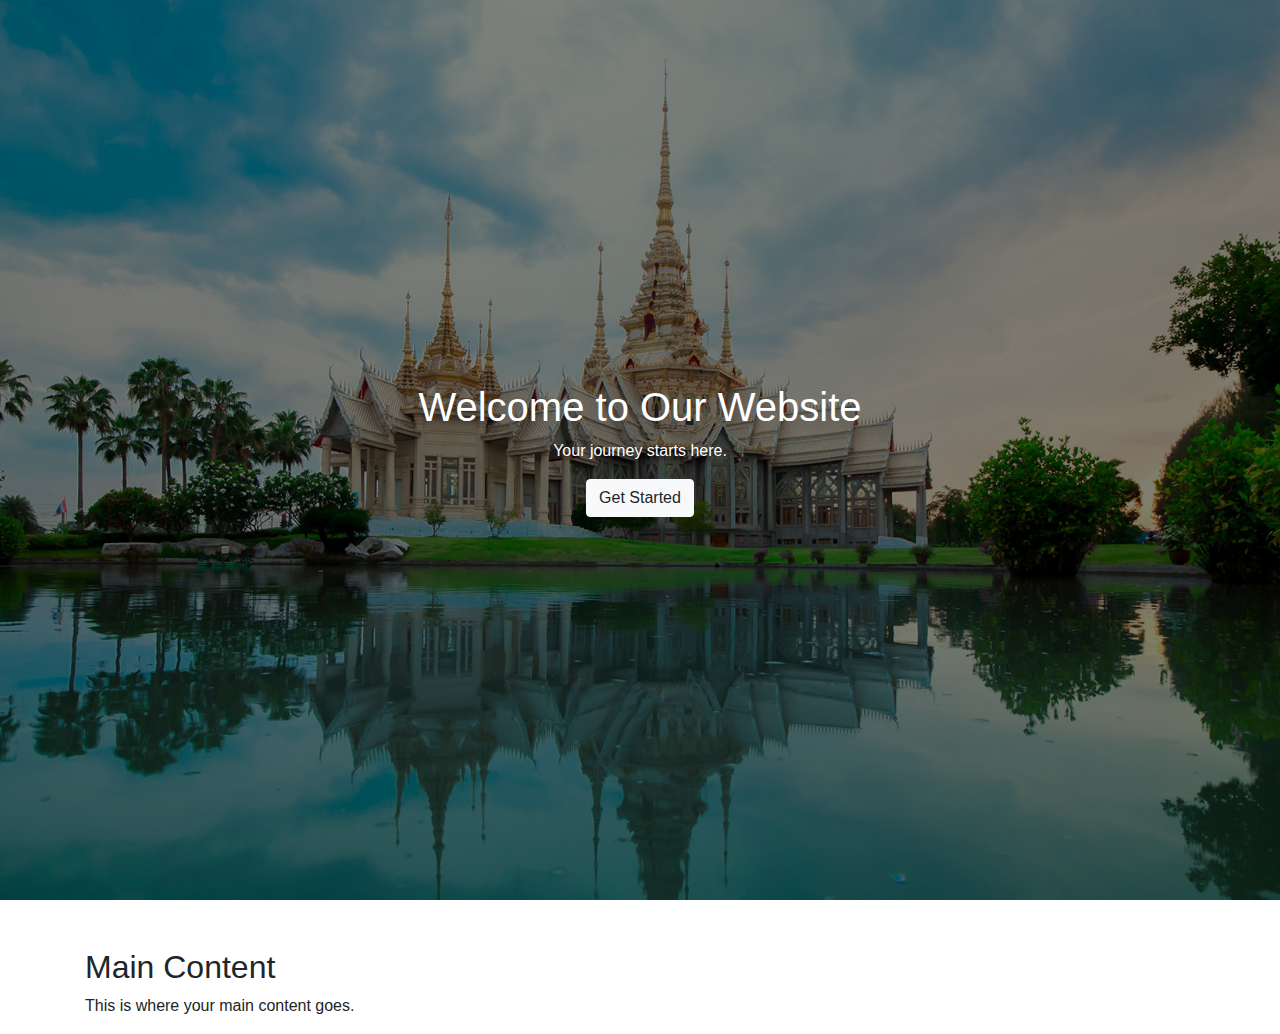
<file: c.html>
<!DOCTYPE html>
<html lang="en">
<head>
    <meta charset="UTF-8">
    <meta name="viewport" content="width=device-width, initial-scale=1.0">
    <link href="https://maxcdn.bootstrapcdn.com/bootstrap/4.5.2/css/bootstrap.min.css" rel="stylesheet">
    <style>
        .splash {
            position: relative;
            height: 100vh;
            background-image: url(image/bg.jpg); /* Replace with your image URL */
            background-size: cover;
            background-position: center;
            display: flex;
            justify-content: center;
            align-items: center;
            color: white;
        }
        .mask {
            position: absolute;
            top: 0;
            left: 0;
            right: 0;
            bottom: 0;
            background-color: rgba(0, 0, 0, 0.5); /* Adjust opacity */
            display: flex;
            justify-content: center;
            align-items: center;
        }
        .content {
            position: relative;
            z-index: 1;
            text-align: center;
        }
    </style>
    <title>Splash Image Mask</title>
</head>
<body>

    <div class="splash">
        <div class="mask">
            <div class="content">
                <h1>Welcome to Our Website</h1>
                <p>Your journey starts here.</p>
                <a href="#main-content" class="btn btn-light">Get Started</a>
            </div>
        </div>
    </div>

    <div id="main-content" class="container mt-5">
        <h2>Main Content</h2>
        <p>This is where your main content goes.</p>
    </div>

    <script src="https://code.jquery.com/jquery-3.5.1.slim.min.js"></script>
    <script src="https://cdn.jsdelivr.net/npm/@popperjs/core@2.9.2/dist/umd/popper.min.js"></script>
    <script src="https://maxcdn.bootstrapcdn.com/bootstrap/4.5.2/js/bootstrap.min.js"></script>
</body>
</html>
</file>
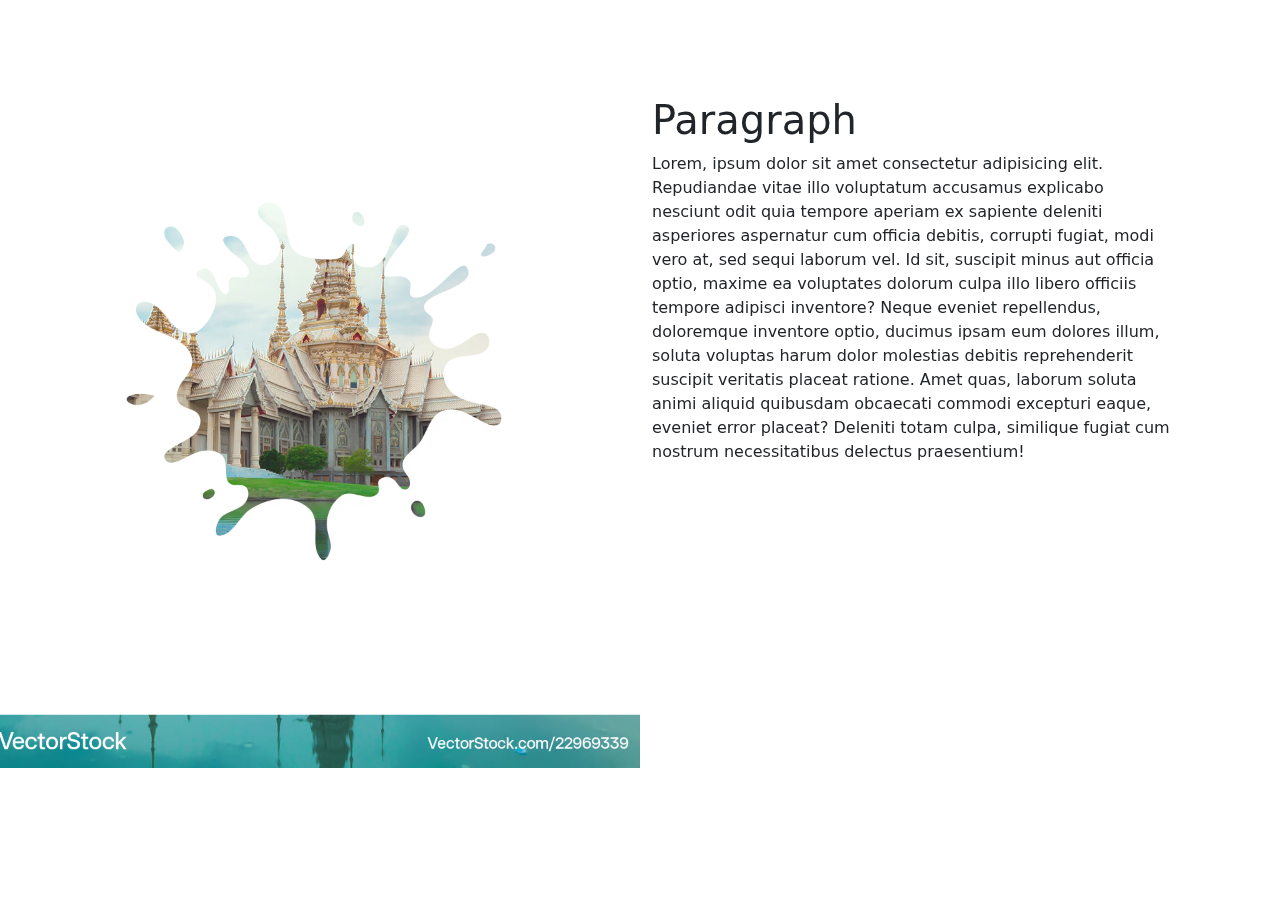
<file: pi.html>
<!DOCTYPE html>
<html lang="en">
<head>
    <meta charset="UTF-8">
    <meta name="viewport" content="width=device-width, initial-scale=1.0">
    <title>Document</title>
    <!-- Bootstrap CSS -->
    <link href="https://cdn.jsdelivr.net/npm/bootstrap@5.3.0-alpha1/dist/css/bootstrap.min.css" rel="stylesheet">
    <style>
        .image-column {
            position: relative;
            background: url(image/bg.jpg) no-repeat center top; /* Align image to the top */
            background-size: cover; /* Cover to ensure full coverage */
            min-height: 80vh; /* Increased min-height */
        }
        .image-column::before {
            content: '';
            position: absolute;
            top: 0;
            left: 0;
            width: 100%;
            height: 100%;
            background: url(image/black-ink-splash-vector-22969339.avif) no-repeat center top; /* Align splash image to the top */
            background-size: cover; /* Cover for splash image */
            mix-blend-mode: screen;
        }
        .text-column {
            padding-top: 0; /* Remove padding to align with image */
        }
    </style>
</head>
<body>
    <div class="container-fluid p-0">
        <div class="row mt-5">
            <div class="col-lg-6 col-md-12 image-column">
                <!-- Background image -->
            </div>
            <div class="col-lg-5 col-md-12 text-column mt-5">
                <h1>Paragraph </h1>
                <p>Lorem, ipsum dolor sit amet consectetur adipisicing elit. Repudiandae vitae illo voluptatum accusamus explicabo nesciunt odit quia tempore aperiam ex sapiente deleniti asperiores aspernatur cum officia debitis, corrupti fugiat, modi vero at, sed sequi laborum vel. Id sit, suscipit minus aut officia optio, maxime ea voluptates dolorum culpa illo libero officiis tempore adipisci inventore? Neque eveniet repellendus, doloremque inventore optio, ducimus ipsam eum dolores illum, soluta voluptas harum dolor molestias debitis reprehenderit suscipit veritatis placeat ratione. Amet quas, laborum soluta animi aliquid quibusdam obcaecati commodi excepturi eaque, eveniet error placeat? Deleniti totam culpa, similique fugiat cum nostrum necessitatibus delectus praesentium!</p>
            </div>
        </div>
    </div>
    <!-- Bootstrap JS (optional) -->
    <script src="https://cdn.jsdelivr.net/npm/bootstrap@5.3.0-alpha1/dist/js/bootstrap.bundle.min.js"></script>
</body>
</html>
</file>
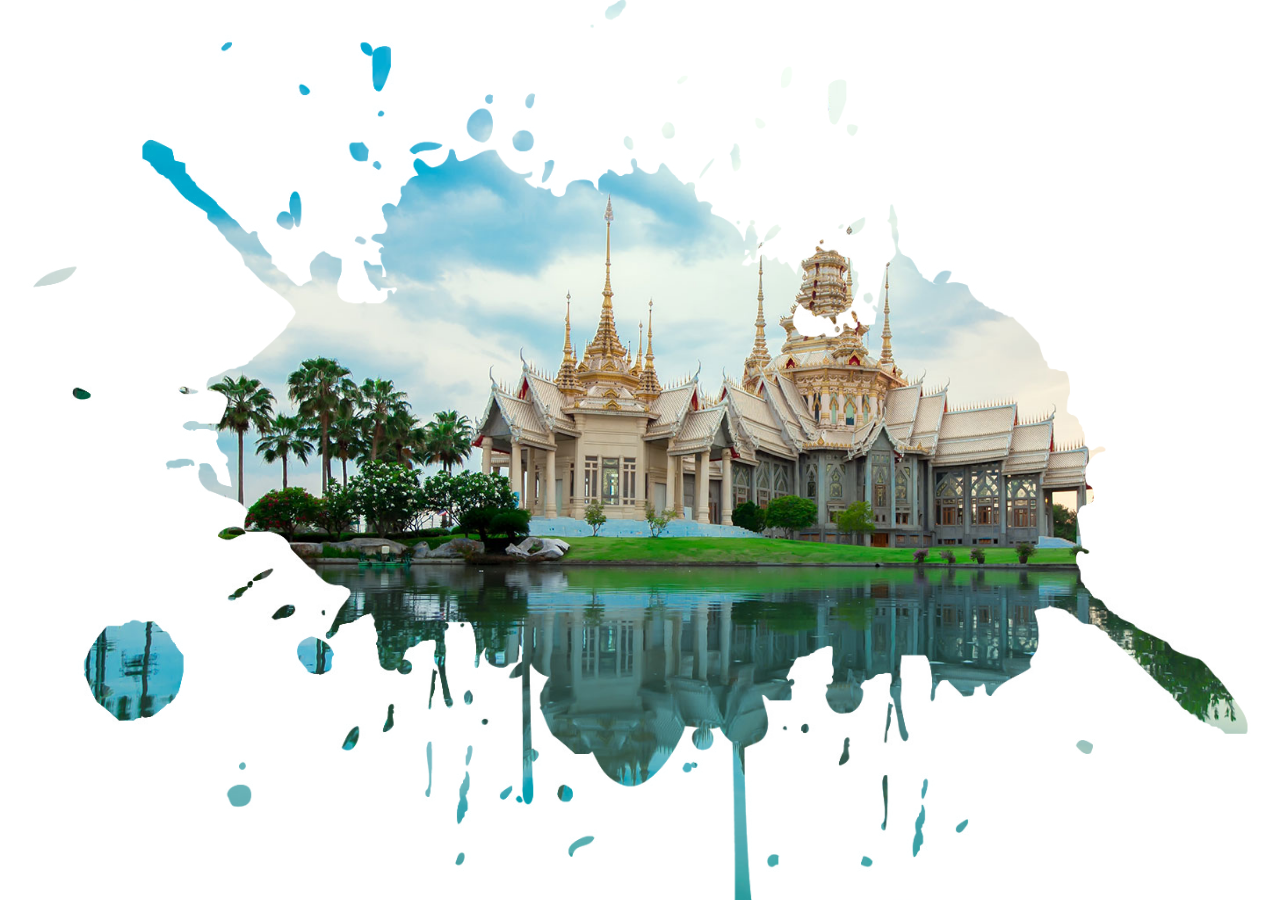
<file: splash.html>
<!DOCTYPE html>
<html lang="en">
<head>
    <meta charset="UTF-8">
    <meta name="viewport" content="width=device-width, initial-scale=1.0">
    <title>Document</title>
</head>
<style>
    *{
        margin: 0;
        padding: 0;
        box-sizing: border-box;
    }
    section{
        position: relative;
        width: 100%;
        min-height: 100vh;
        background: url(image/bg.jpg);
        background-size: cover;
    }

    section:before{
        content: '';
        position: absolute;
        top: 0;
        left: 0;
        width: 100%;
        height: 100%;
        background: url(image/splash.jpg);
        background-size: 1800px;
        background-position: center;
        mix-blend-mode: screen;
    }
</style>
<body>
    <section></section>
    
</body>
</html>
</file>
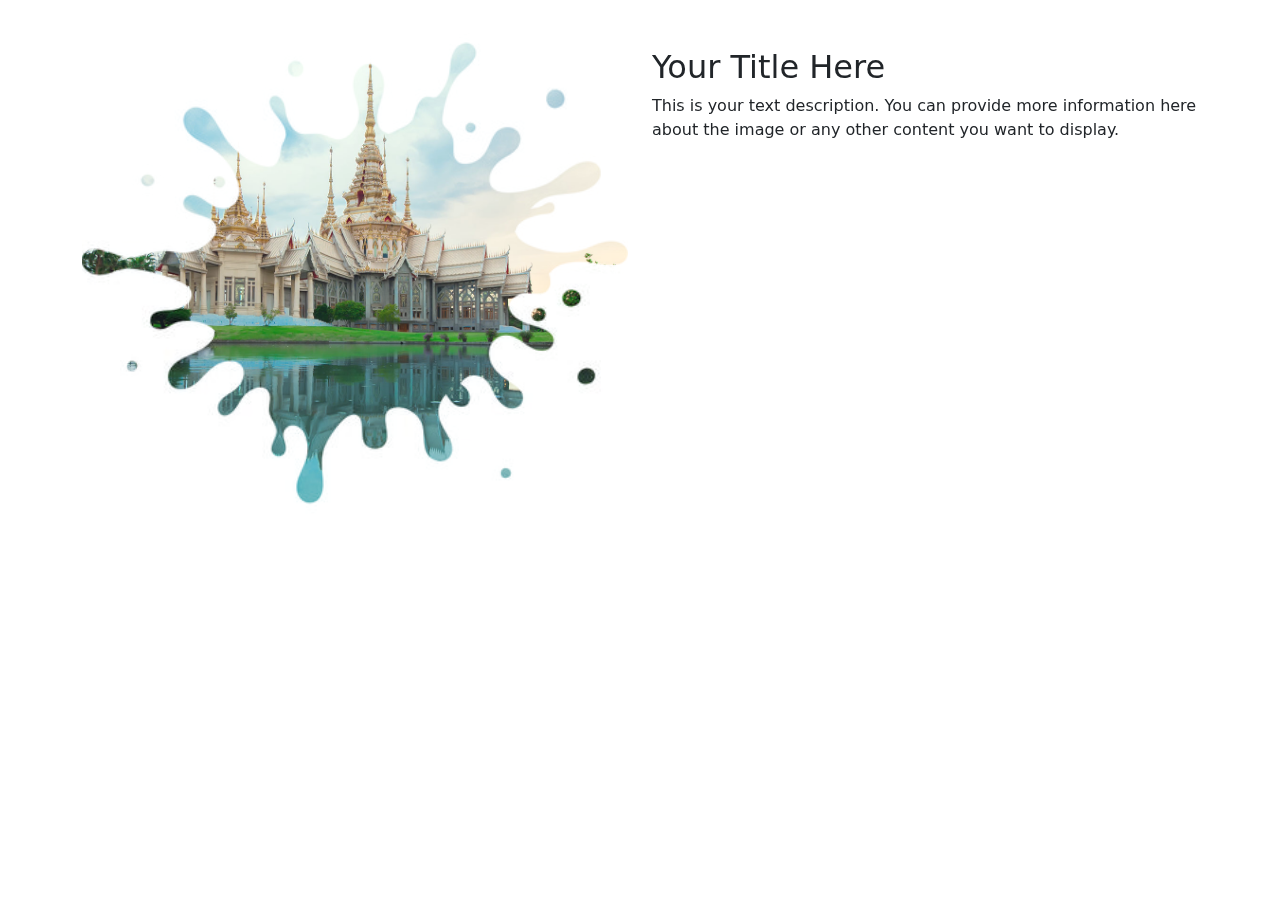
<file: y.html>
<!DOCTYPE html>
<html lang="en">
<head>
    <meta charset="UTF-8">
    <meta name="viewport" content="width=device-width, initial-scale=1.0">
    <title>Document</title>
    <link href="https://cdn.jsdelivr.net/npm/bootstrap@5.3.0-alpha1/dist/css/bootstrap.min.css" rel="stylesheet">
    <style>
        .effect {
            position: relative;
            width: 100%;
            height: 100%;
            padding-top: 100%; /* Maintain aspect ratio */
            background: url(image/bg.jpg) no-repeat center;
            background-size: cover;
        }

        .effect::before {
            content: '';
            position: absolute;
            height: 100%;
            width: 100%;
            inset: 0;
            background: url(image/ink-blot-splash-free-vector.jpg) no-repeat center top;
            background-size: cover;
            mix-blend-mode: screen;
        }
    </style>
</head>
<body>
    <div class="container">
        <div class="row">
            <div class="col-12 col-md-6 col-lg-6 col-md-12 mx-auto">
                <div class="effect"></div>
            </div>
            <div class="col-12 col-md-6 col-lg-6 col-md-12 mt-5 splash_text">
                <h2>Your Title Here</h2>
                <p>
                    This is your text description. You can provide more information here about the image or any other content you want to display.
                </p>
            </div>
        </div>
    </div>

    <!-- Bootstrap JS (optional) -->
    <script src="https://cdn.jsdelivr.net/npm/bootstrap@5.3.0-alpha1/dist/js/bootstrap.bundle.min.js"></script>
</body>
</html>
</file>
